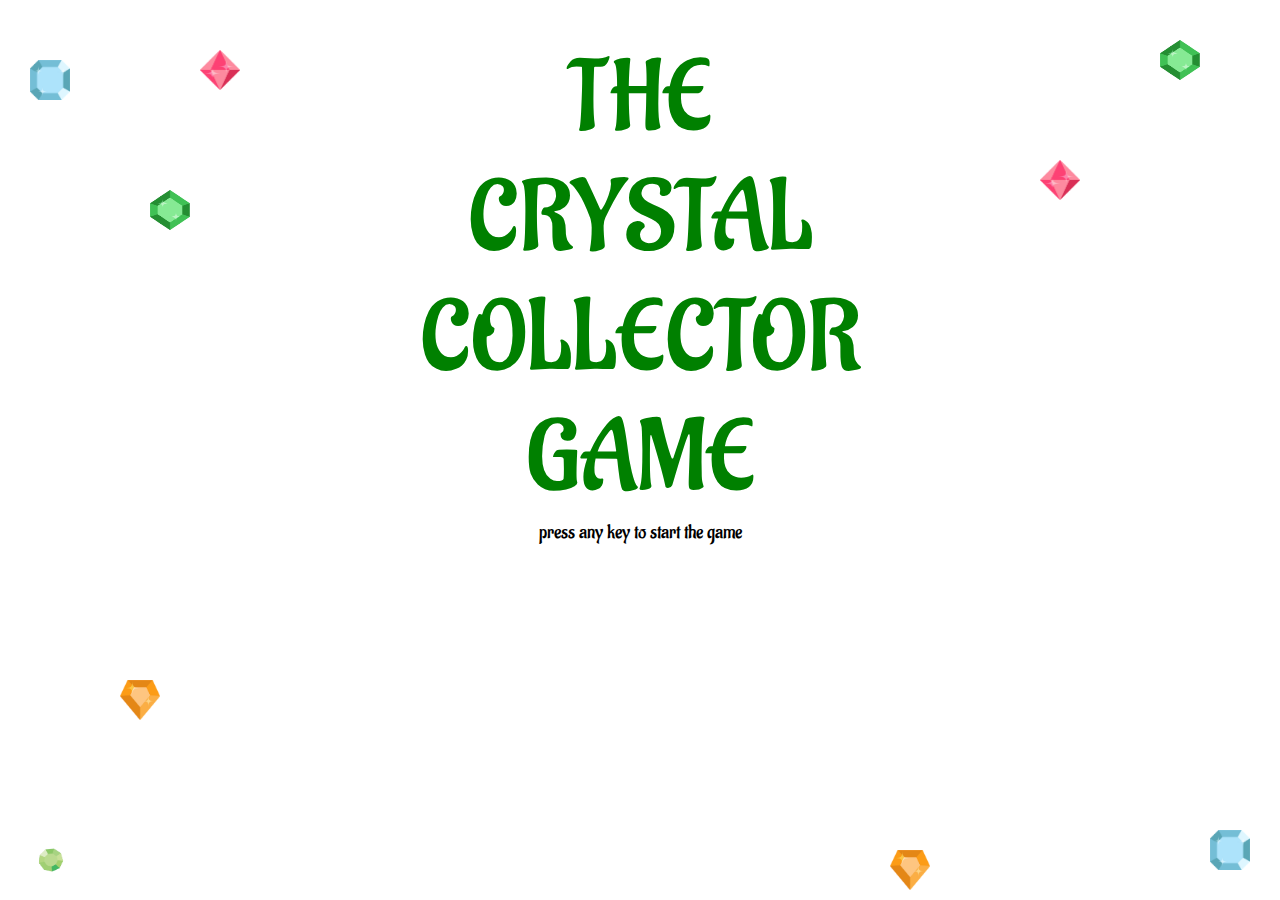
<file: index.html>
<!DOCTYPE html>
<html lang="en">

<head>
  <meta charset="UTF-8">
  <meta name="viewport" content="width=device-width, initial-scale=1.0">
  <meta http-equiv="X-UA-Compatible" content="ie=edge">
  <title>Document</title>
  <link rel="stylesheet" href="assets/css/reset.css">
  <link rel="stylesheet" href="https://stackpath.bootstrapcdn.com/bootstrap/4.1.3/css/bootstrap.min.css">
  <link rel="stylesheet" href="assets/css/style.css">
  <link href="https://fonts.googleapis.com/css?family=Aladin" rel="stylesheet">

</head>

<body>
  <div class="first">

    <!-- <link href="second_page.html"> -->
    <!-- <a class="btn btn-secondary" href="second_page.html">ENTER</a> -->
    <img class="picsize green-2" src="assets/images/green_gem.png">
    <img class="picsize blue-1 " src="assets/images/blue_gem.png">
    <img class="picsize pink-1 pos2" src="assets/images/pink_gem.png">
    <img class="picsize green-1" src="assets/images/crystal-green-tpt.png">
    <h1 class="first_">THE</h1>
    <img class="picsize yellow-1" src="assets/images/yellow_gem.png">
    <img class="picsize pink-2" src="assets/images/pink_gem.png">
    <img class="picsize green-3" src="assets/images/green_gem.png" alt="">
    <h1 class="second_">CRYSTAL</h1>
    <h1 class="third">COLLECTOR</h1>
    <h1 class="third"> GAME</h1>
    <img class="picsize blue-2" src="assets/images/blue_gem.png">
    <h6>press any key to start the game</h6>
    <img class="picsize yellow-3" src="assets/images/yellow_gem.png">

  </div>
  <div class="second">
    <div class="container ">
      <div class="none"></div>

      <div class="heading mt-0">Crystal Collector</div>
      <!-- ??? -->
      <div class="row">
        <div class="col-1"></div>
        <div class="col-5 bg-warning opa rounded mr-1">
          <h5>wins</h5>
          <h5 class="wins">0</h5>
        </div>
        <div class="col-5 bg-warning opa rounded ml-1">
          <h5>losses</h5>
          <h5 class="losses">0</h5>
          <div class="col-1"></div>
        </div>
      </div>
      <div class="row mt-2">
        <div class="bg-light instructions">
          <p>1. you'll be given a random number at the start of the game.</p>
          <p>2. There are four crystals below. By clicking on the crystal you'll be adding a specific amount of points to your
            total score.</p>
          <p>3. You win the game by matching your score to the random number, you lose the game if your total score goes above
            the random number.</p>
          <p>4. The value of each crystal is hidden from you until you click on it.</p>
        </div>
        <div id="win" class="bg-light"><h2 class='mt-3'>You Won!!!</h2>
        <h5><button  class =  'newNum align-center btn-primary'>new game</button></h5>          
        </div>
        <div id="loose" class="bg-light"><h2 class='mt-3'>You Loose!!!</h2>
        <h5><button  class =  'newNum btn-primary'> new game</button></h5>              
        </div>
      </div>

      <div class="row my-4">
        <div class="col-2 my-4 ">
          <img class="pink" src="assets/images/pink_gem.png">
        </div>
        <div class="col-2 my-4 ">
          <img class="yellow" src="assets/images/yellow_gem.png">
        </div>
        <div class="col-2 my-4 ">
          <img class="green" src="assets/images/green_gem.png">
        </div>
        <div class="col-2 my-4 ">
          <img class="blue" src="assets/images/blue_gem.png">
        </div>
        <div class="col-1"></div>
        <div class="col-3">
          <div class="row">
            <div class="col-12 bg-warning opa rounded m-0 py-1">
              <h6>Your Score</h6>
            </div>
            <div class="col-12 bg-warning opa rounded py-1">
              <h6 id="total">0</h6>
            </div>
            <div class="col-12 bg-warning opa rounded mt-2 py-1">
              <h6>Random Number</h6>
            </div>
            <div class="col-12 bg-warning opa rounded py-1">
              <h6 id="random">_</h6>
            </div>
          </div>
        </div>
      </div>
    </div>
  </div>

    <script src="https://cdnjs.cloudflare.com/ajax/libs/jquery/3.2.1/jquery.min.js"></script>
    <script src="https://code.jquery.com/jquery-3.3.1.min.js"></script>
    <script src="assets/javascript/game.js"></script>
    <script>
      $(document).ready(function () {
        $(document).keydown(function () {
          $('.first').css({ 'display': 'none' });
          $('.second').css({ 'display': 'inline' });
      
        })
      })
    </script>


</body>

</html>
</file>
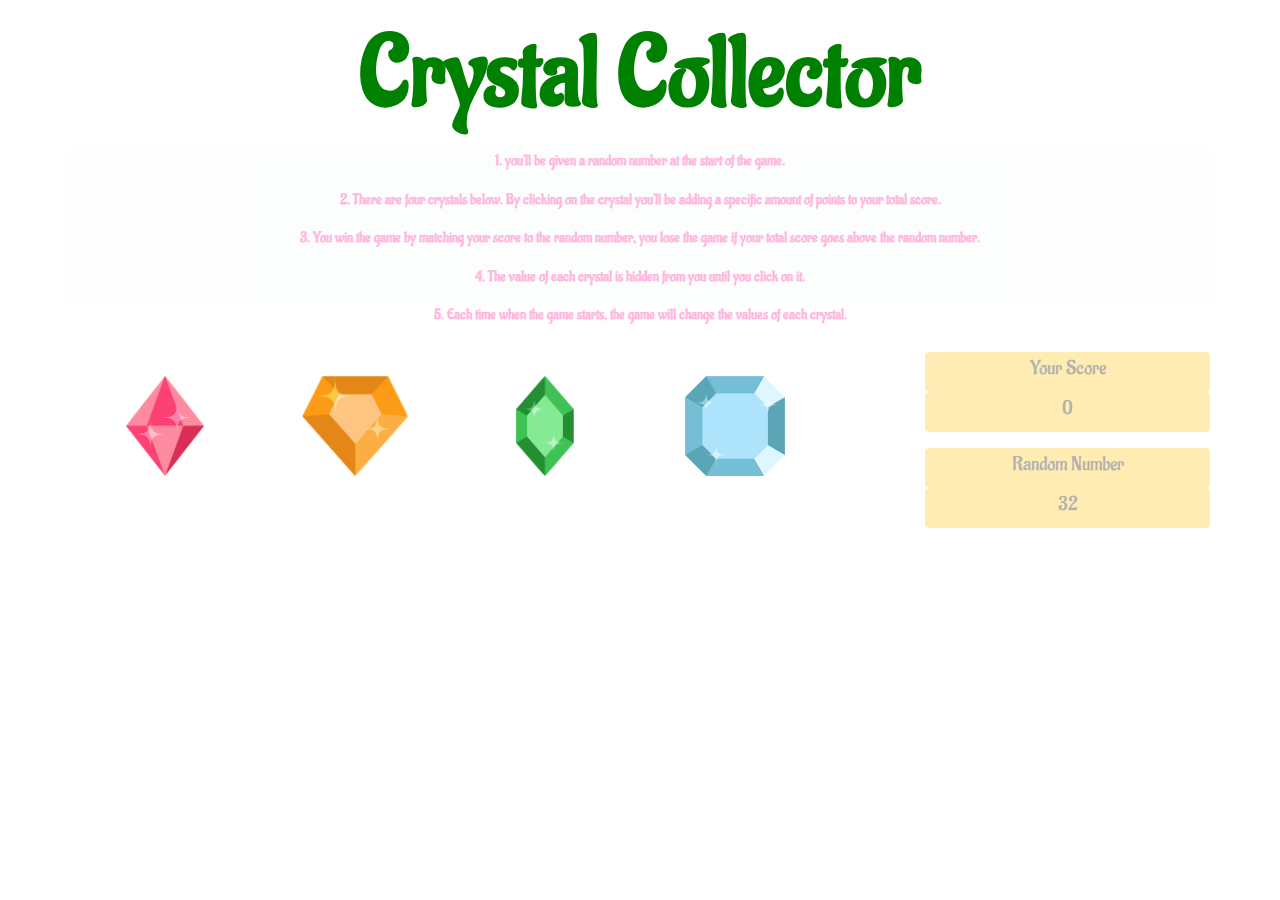
<file: second_page.html>
<!DOCTYPE html>
<html lang="en">
<head>
  <meta charset="UTF-8">
  <meta name="viewport" content="width=device-width, initial-scale=1.0">
  <meta http-equiv="X-UA-Compatible" content="ie=edge">
  <link rel="stylesheet" href="https://stackpath.bootstrapcdn.com/bootstrap/4.1.3/css/bootstrap.min.css">
  <link href="https://fonts.googleapis.com/css?family=Aladin" rel="stylesheet">
  <link rel="stylesheet" href="assets/css/style.css">

  <title>Document</title>
</head>
<body>
 <div class="container">
   <div class="heading mt-0">Crystal Collector</div>
   <!-- ??? -->
  <div class="row">
      <div class="bg-light instructions">
          <p>1. you'll be given a random number at the start of the game.</p>
          <p>2. There are four crystals below. By clicking on the crystal you'll be adding a specific amount of points to your total score.</p>
          <p>3. You win the game by matching your score to the random number, you lose the game if your total score goes above the random number.</p>
          <p>4. The value of each crystal is hidden from you until you click on it.</p>
          <p>5. Each time when the game starts, the game will change the values of each crystal.</p>
        </div>
  </div>
    
    <div class="row my-5">
      <div class="col-2 my-4 "><img class ="pink" src="assets/images/pink_gem.png"></div>
      <div class="col-2 my-4 "><img class ="yellow" src="assets/images/yellow_gem.png"></div>
      <div class="col-2 my-4 "><img class ="green" src="assets/images/green_gem.png"></div>
      <div class="col-2 my-4 "><img class ="blue" src="assets/images/blue_gem.png"></div>
      <div class="col-1"></div>
      <div class="col-3">
        <div class="row">
          <div class="col-12 bg-warning opa rounded py-1"><h6>Your Score</h6></div>
          <div class="col-12 bg-warning opa rounded py-1"><h6 id="total">0</h6></div>
          <div class="col-12 bg-warning opa rounded mt-3 py-1"><h6 >Random Number</h6></div>
          <div class="col-12 bg-warning opa rounded py-1"><h6 id="random">_</h6></div>
        </div>
      </div>
    </div>

    <script src="https://cdnjs.cloudflare.com/ajax/libs/jquery/3.2.1/jquery.min.js"></script>
    <script src="assets/javascript/game.js"></script>
</body>
</html>
</file>
<file: assets/css/style.css>
body{
  background-image: url("http://pbskids.org/oddsquad/img/global/backgrounds/bg-35.jpg");
  background-size: cover;
  font-family: 'Aladin', cursive;
  text-align: center;
  color: green;
  font-weight: bolder;
}
.first_{
  font-size: 100px;
  margin: 40px auto 0px auto;
}
.second_{
  font-size: 100px;
  margin: 0px auto;
}
.third{
  font-size: 100px;
  margin: 0px auto 0px auto;
}
.picsize{
  height: 40px;
  width: 40px;
}
.pos2{
  margin: 10px 20px auto auto;
}
h6{
  margin-top: 0px;
  font-size: 20px;
}
.blue-1{ 
  position: absolute;
  left: 30px;
  top: 60px;
}
.pink-1{ 
  position: absolute;
  left: 200px;
}
.yellow-1{ 
  position: absolute;
  left: 120px;
  bottom: 180px;
}
.green-1{ 
  position: absolute;
  left: 30px;
  bottom: 20px;
}.blue-2{ 
  position: absolute;
  right: 30px;
  bottom: 30px;
}
.pink-2{ 
  position: absolute;
  right: 200px;
}
.green-2{ 
  position: absolute;
  right: 80px;
  top: 40px;
}
.yellow-3{
  position: absolute;
  bottom: 10px;
  right:350px;
}
.green-3{
  position: absolute;
  top: 190px;
  left: 150px;
}
.blue-3{
  position: absolute;
  bottom: 50px;
  left: 250px; 
}
.heading{
  font-size: 100px;
  color: green
}
#win, #loose, .instructions{
  opacity: 0.3;
  width: 100%;
  margin-top: 0px;
  font-size: 15px;
  color: deeppink;
  padding-bottom: 0px;
  height: 154px;
}
img{
 height: 100px;
 weight: 100px;
}
img:hover{
  background: rgba(0,0,0, 0.3);
}
.opa{
  opacity: .3;
}
h5, h6{
  opacity: 1.0;
  color: black;
}
.second{
  display: none;
}
.new{
  height:auto;
  width: auto;
}
.none{
  background-image: url("../images/giphy_stars.gif");
  display: none;
  position: absolute;
  z-index: 1;
  height: 100%;
  width: 90%;
  pointer-events: none;
}
.newNum{
  position: absolute;
  z-index: 10;
}
</file>
